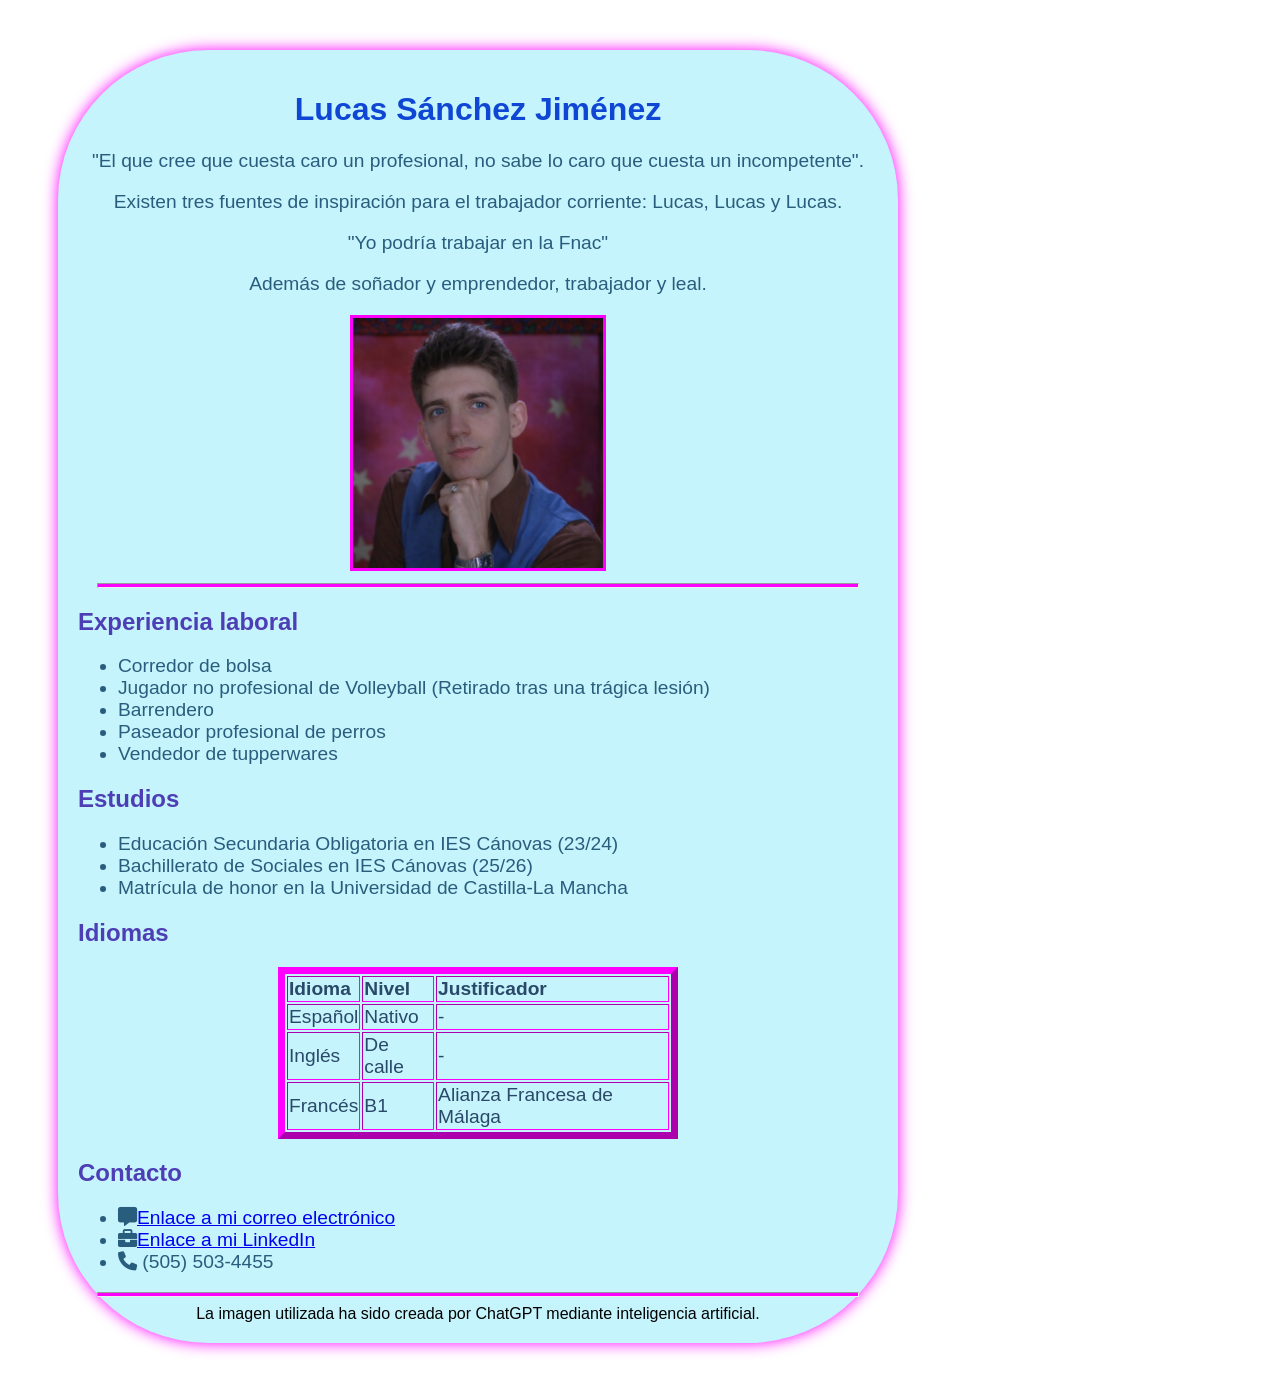
<file: index.html>
<!DOCTYPE html>
<html lang="es">
<head>
  <meta charset="UTF-8">
  <title>CV de Lucas Sánchez Jiménez</title>
  <meta name="description" content="Currículum web de Lucas Sánchez Jiménez. Experiencia laboral, estudios, idiomas y datos de contacto.">
  <meta name="author" content="Lucas Sánchez Jiménez">
  <meta name="keywords" content="currículum, Lucas Sánchez Jiménez, experiencia laboral, estudios, idiomas, contacto">
  <link rel="stylesheet" href="https://cdnjs.cloudflare.com/ajax/libs/font-awesome/6.0.0/css/all.min.css">
  <link rel="stylesheet" href="estilos.css">
  </meta>
</head>
<body> 
  <main>
    <h1>Lucas Sánchez Jiménez</h1>

    <p>
      "El que cree que cuesta caro un profesional, no sabe lo caro que cuesta un incompetente".
    </p>
    <p>
      Existen tres fuentes de inspiración para el trabajador corriente: Lucas, Lucas y Lucas.
    </p>
    <p>
      "Yo podría trabajar en la Fnac"
    </p>
    <p>
      Además de soñador y emprendedor, trabajador y leal.
    </p>
    <img src="foto_currículum.png" width="250" height="250" alt="Foto de perfil de Lucas Sánchez Jiménez">
    <hr>
    <section>
      <h2>Experiencia laboral</h2>
        <ul>
        <li>Corredor de bolsa</li>
        <li>Jugador no profesional de Volleyball (Retirado tras una trágica lesión)</li>
        <li>Barrendero</li>
        <li>Paseador profesional de perros</li>
        <li>Vendedor de tupperwares</li>
      </ul>
    </section>

    <section>
      <h2>Estudios</h2>
      <ul>
        <li>Educación Secundaria Obligatoria en IES Cánovas (23/24)</li>
        <li>Bachillerato de Sociales en IES Cánovas (25/26)</li>
        <li>Matrícula de honor en la Universidad de Castilla-La Mancha</li>
      </ul>
    </section>

    <section>
      <h2>Idiomas</h2>
        <table border="7">
          <thread>
            <tr>
              <th>Idioma</th>
              <th>Nivel</th>
              <th>Justificador</th>
            </tr>
          </thread>
          <tr>
            <td>Español</td>
            <td>Nativo</td>
            <td>-</td>
          </tr>
          <tr>
            <td>Inglés</td>
            <td>De calle</td>
            <td>-</td>
          </tr>
          <tr>
            <td>Francés</td>
            <td>B1</td>
            <td>Alianza Francesa de Málaga</td>
          </tr>
        </table>
    </section>
    <section>
      <h2>Contacto</h2>
        <ul>
          <li>
            <i class="fa-solid fa-message"></i><a href="mailto:lsanjim0105@g.educaand.es">Enlace a mi correo electrónico</a>
          </li>
         <li>
            <i class="fa-solid fa-briefcase"></i><a href="https://www.linkedin.com">Enlace a mi LinkedIn</a>
          </li>
          <li>
            <i class="fa-solid fa-phone"></i> (505) 503-4455
          </li>
        </ul>
    </section>
    <hr>
    <footer>La imagen utilizada ha sido creada por ChatGPT mediante inteligencia artificial.</footer>
  </main>
</body>
</html>
</file>
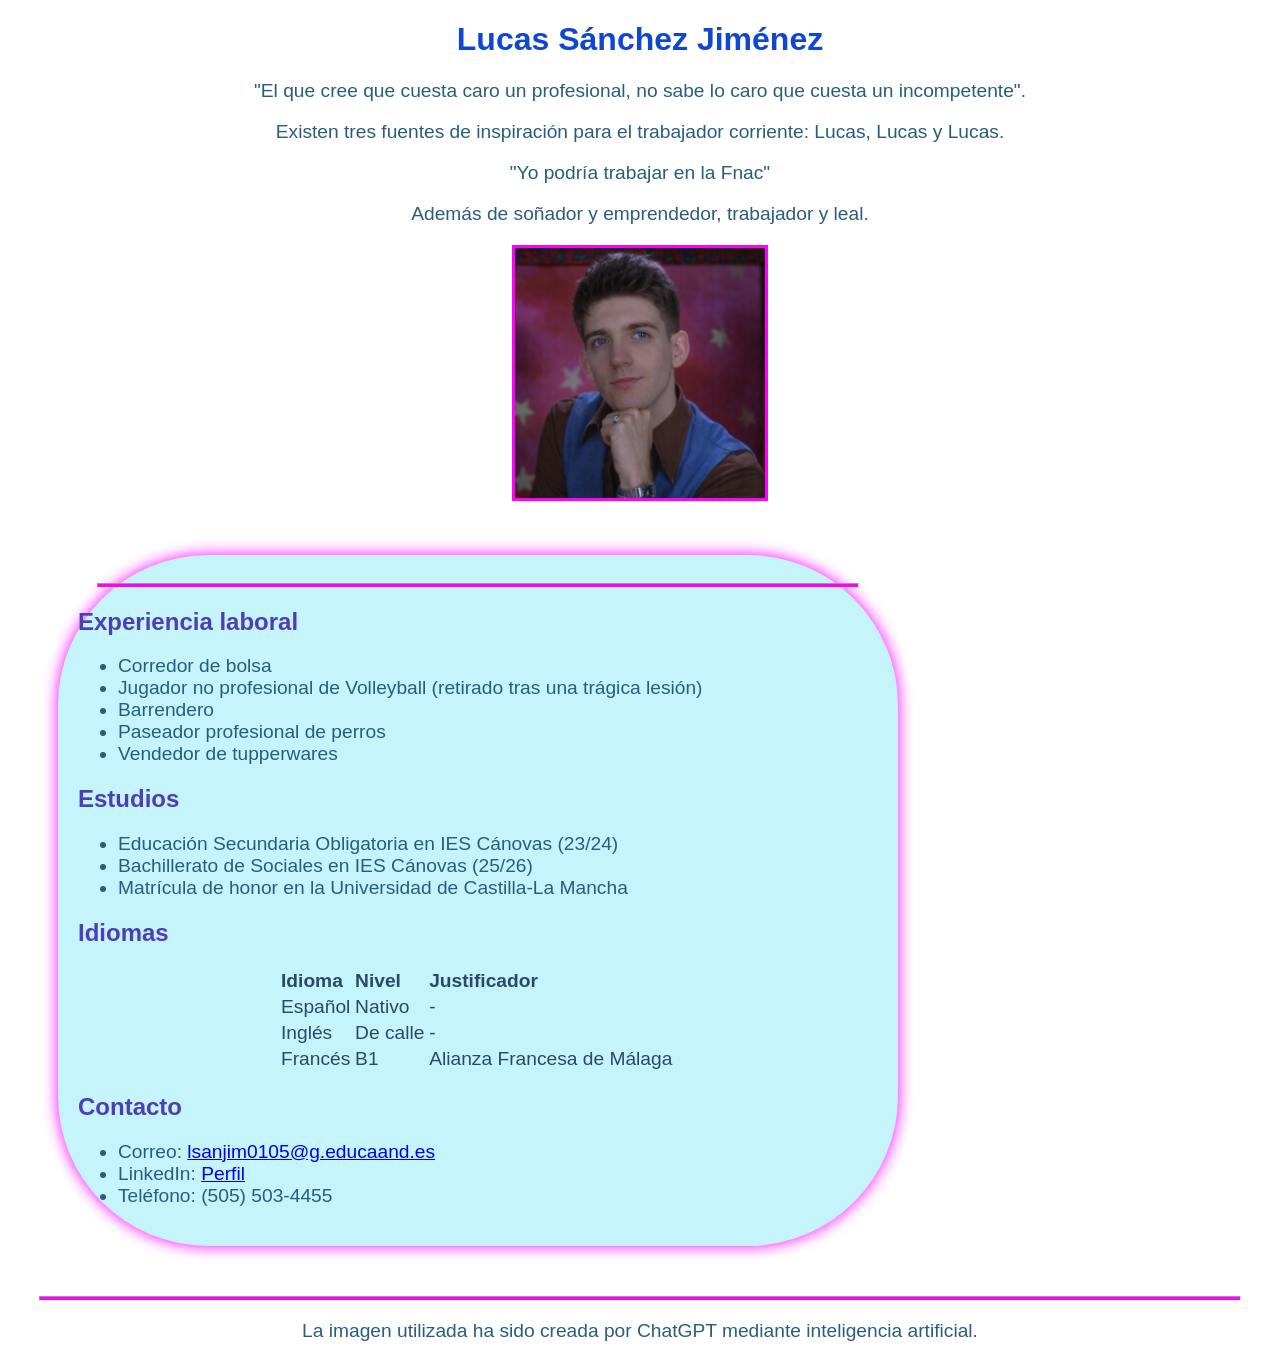
<file: index2.html>
<!DOCTYPE html>
<html lang="es">
    <head>
    <meta charset="UTF-8">
    <title>CV de Lucas Sánchez Jiménez</title>

    <meta name="description" content="Currículum web de Lucas Sánchez Jiménez. Experiencia laboral, estudios, idiomas y contacto.">
    <meta name="viewport" content="width=device-width, initial-scale=1">

    <link rel="stylesheet" href="estilos.css">

    </head>

    <body>

        <header>
            <h1>Lucas Sánchez Jiménez</h1>

            <p>"El que cree que cuesta caro un profesional, no sabe lo caro que cuesta un incompetente".</p>
            <p>Existen tres fuentes de inspiración para el trabajador corriente: Lucas, Lucas y Lucas.</p>
            <p>"Yo podría trabajar en la Fnac"</p>
            <p>Además de soñador y emprendedor, trabajador y leal.</p>

            <img src="foto_currículum.png" width="250" height="250" alt="Foto de Lucas Sánchez Jiménez" loading="lazy">

        </header>

        <main>

            <hr>

            <section>
                <h2>Experiencia laboral</h2>
                <ul>
                    <li>Corredor de bolsa</li>
                    <li>Jugador no profesional de Volleyball (retirado tras una trágica lesión)</li>
                    <li>Barrendero</li>
                    <li>Paseador profesional de perros</li>
                    <li>Vendedor de tupperwares</li>
                </ul>
            </section>

            <section>
                <h2>Estudios</h2>
                <ul>
                    <li>Educación Secundaria Obligatoria en IES Cánovas (23/24)</li>
                    <li>Bachillerato de Sociales en IES Cánovas (25/26)</li>
                    <li>Matrícula de honor en la Universidad de Castilla-La Mancha</li>
                </ul>
            </section>

            <section>
                <h2>Idiomas</h2>

                <table>
                    <thead>
                        <tr>
                            <th scope="col">Idioma</th>
                            <th scope="col">Nivel</th>
                            <th scope="col">Justificador</th>
                        </tr>
                    </thead>

                    <tbody>
                        <tr>
                            <td>Español</td>
                            <td>Nativo</td>
                            <td>-</td>
                        </tr>

                        <tr>
                            <td>Inglés</td>
                            <td>De calle</td>
                            <td>-</td>
                        </tr>

                        <tr>
                            <td>Francés</td>
                            <td>B1</td>
                            <td>Alianza Francesa de Málaga</td>
                        </tr>
                    </tbody>

                </table>

            </section>

            <section>

                <h2>Contacto</h2>

                <ul>

                    <li>
                        Correo:
                        <a href="mailto:lsanjim0105@g.educaand.es">lsanjim0105@g.educaand.es</a>
                    </li>

                    <li>
                        LinkedIn:
                        <a href="https://www.linkedin.com" target="_blank" rel="noopener">Perfil</a>
                    </li>

                    <li>
                        Teléfono:
                        <i class="fa-solid fa-phone"></i> (505) 503-4455
                    </li>

                </ul>

            </section>

        </main>

        <footer>
            <hr>
            <p>La imagen utilizada ha sido creada por ChatGPT mediante inteligencia artificial.</p>
        </footer>

    </body>
</html>
</file>
<file: estilos.css>
body {
  text-align: center;  
  background-color: rgb(255, 255, 255);
}

section{
  text-align: left;
}

h1 {
  color: rgb(15, 71, 212);
}
h2 {
    color:rgb(78, 62, 181)
}
p {
  font-size: larger;
    color:rgb(41, 93, 125)
}

body {
  font-family: Arial, Helvetica, sans-serif;
}

a:hover {
    color: fuchsia;
    text-decoration: none;
}

table {
  font-size: larger;
    margin-left: auto;
    margin-right: auto;
    /* O simplemente: margin: 0 auto; */
    width: 50%; /* Es necesario definir un ancho */
    color:rgb(42, 73, 105)
}

table {
  border-color: fuchsia;
}

ul {
  font-size: larger;
  color: rgb(41, 93, 125);
}

hr {
  height: 3px;
  width: 95%;
  background-color: fuchsia;
}

img {
  border: 3px solid fuchsia;
}

main {
  background-color: rgb(197, 244, 252);
  max-width: 800px;
  margin: 50px;
  padding: 20px;
  box-shadow: 0 0 15px fuchsia;
  border-radius: 150px;
}
</file>
